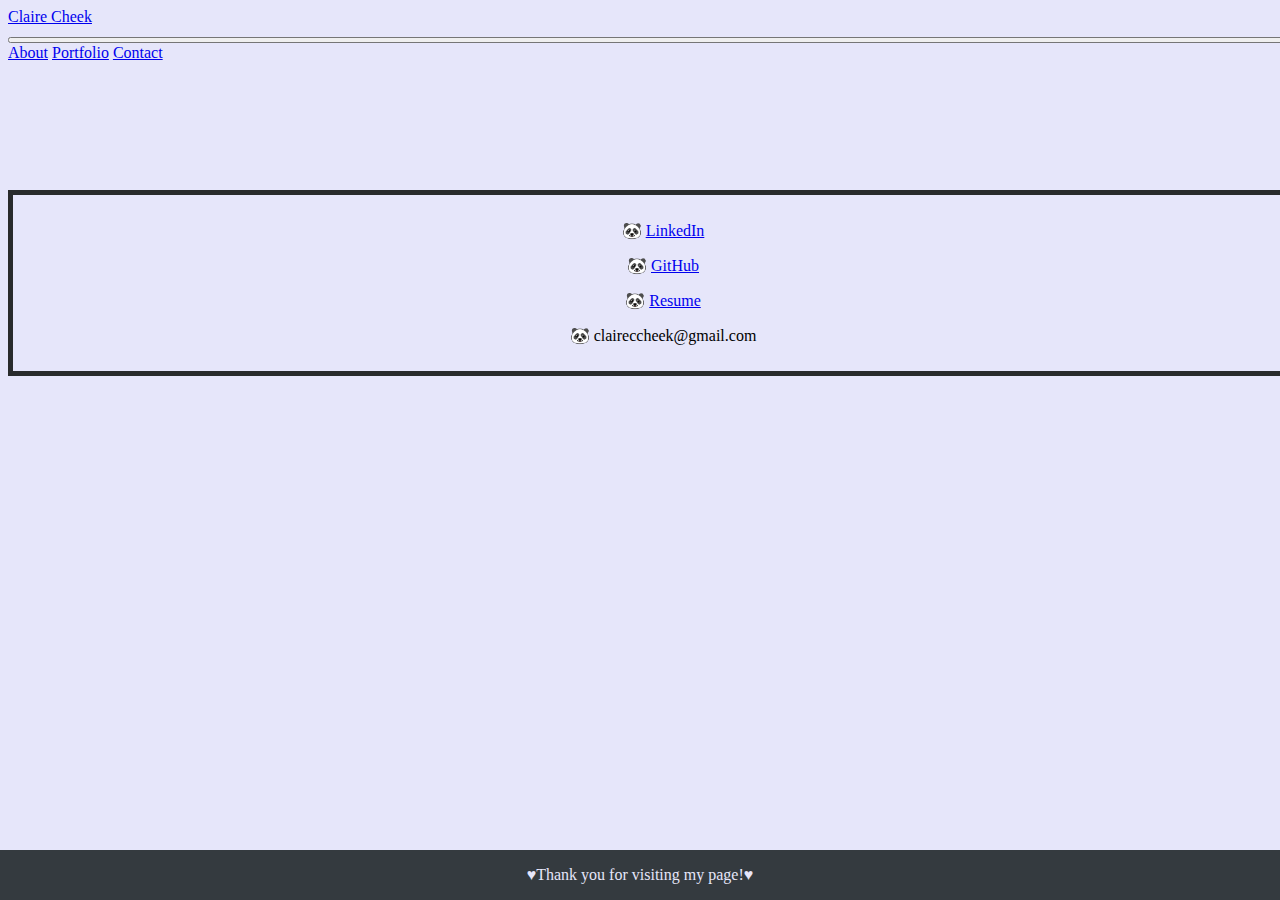
<file: contact.html>
<!DOCTYPE html>
<html lang="en">
<head>
  <meta charset="UTF-8">
  <meta name="viewport" content="width=device-width, initial-scale=1.0">
  <link rel="stylesheet" href="https://cdn.jsdelivr.net/npm/bootstrap@4.5.3/dist/css/bootstrap.min.css" integrity="sha384-TX8t27EcRE3e/ihU7zmQxVncDAy5uIKz4rEkgIXeMed4M0jlfIDPvg6uqKI2xXr2" crossorigin="anonymous">
  <link rel="stylesheet" href="style.css">
  <title>Contact Claire</title>
</head>

<body>
  <!-- <---Nav Bar -->
    <nav class="navbar navbar-expand-lg navbar-dark bg-dark">
      <a class="navbar-brand" href="#">Claire Cheek</a>
      <button class="navbar-toggler" type="button" data-toggle="collapse" data-target="#navbarNavAltMarkup"
          aria-controls="navbarNavAltMarkup" aria-expanded="false" aria-label="Toggle navigation">
          <span class="navbar-toggler-icon"></span>
      </button>
      <div class="collapse navbar-collapse" id="navbarNavAltMarkup">
          <div class="navbar-nav">
              <a class="nav-link" href="index.html">About</a>
              <a class="nav-link" href="portfolio.html">Portfolio</a>
              <a class="nav-link" href="contact.html">Contact</a>
          </div>
      </div>
  </nav>

   <div class="container" id="contact">
     <div class="row">
       <div class="column-md-12">
     <p>&#128060; <a href="www.linkedin.com/in/cccheek">LinkedIn</a></p>
     <p>&#128060; <a href="https://github.com/cccheek">GitHub</a></p>
     <p>&#128060; <a href="https://postimg.cc/ykvmFWvY">Resume</a></p>
     <p>&#128060; claireccheek@gmail.com</p>
  </div>
</div>
</div>

<footer class="footer">&hearts;Thank you for visiting my page!&hearts;</footer>

  <script src="https://code.jquery.com/jquery-3.5.1.slim.min.js" integrity="sha384-DfXdz2htPH0lsSSs5nCTpuj/zy4C+OGpamoFVy38MVBnE+IbbVYUew+OrCXaRkfj" crossorigin="anonymous"></script>
<script src="https://cdn.jsdelivr.net/npm/bootstrap@4.5.3/dist/js/bootstrap.bundle.min.js" integrity="sha384-ho+j7jyWK8fNQe+A12Hb8AhRq26LrZ/JpcUGGOn+Y7RsweNrtN/tE3MoK7ZeZDyx" crossorigin="anonymous"></script>
</body>
</html>
</file>
<file: style.css>
* {
    width: 100%;
}

body { background: lavender;

}

.navbar {
    width: 100vw;
}

.footer {
    position: fixed;
    left: 0;
    bottom: 0;
    width: 100%;
    height: 50px;
    background-color: rgb(52,58, 63);
    color:lavender;
    text-align: center;
    line-height:50px;

}

.container{
    display: block;
    margin: 0 auto;
}

.index-card {
    width: 100vw;
}

#row-top {
    text-align: center;
}

#panda{
    font-size: x-large;
}

#create {
    text-align: center;
}

#portfolio-card {
    display: block;
    margin: 0 auto;
}

#contact {
    text-align: center;
    padding: 10px;
    margin-top: 10%;
    border: solid;
    border-width: 5px;
    border-color: rgb(41, 43, 44);
}


#image {
    box-shadow: 10px 10px 5px rgb(41, 43, 44);
}
</file>
